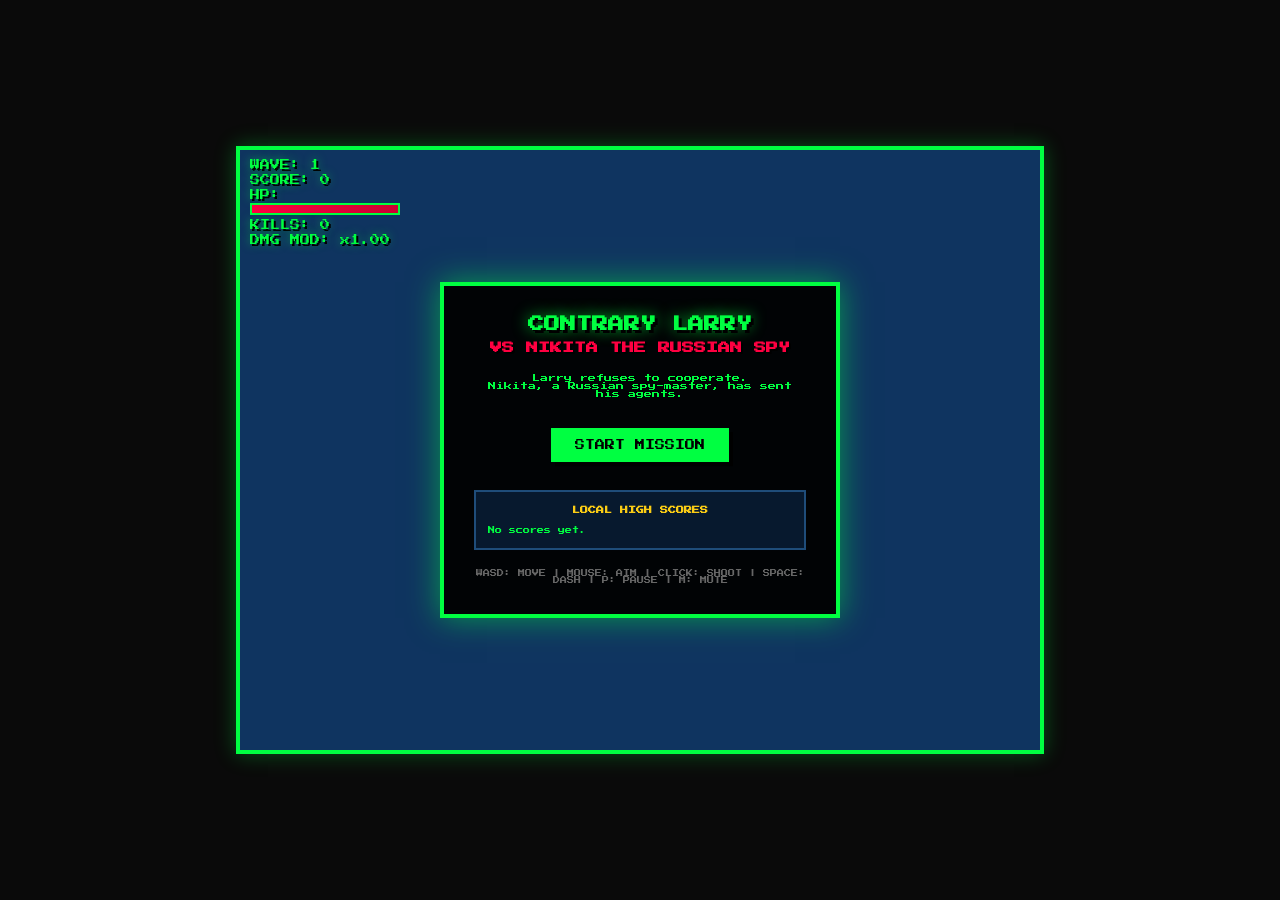
<file: index.html>
<html lang="en">
<head>
    <meta charset="UTF-8">
    <meta name="viewport" content="width=device-width, initial-scale=1.0">
    <title>Contrary Larry vs Nikita the Russian Spy</title>
    <link rel="stylesheet" href="styles.css">
</head>
<body>
    <div id="gameContainer">
        <canvas id="gameCanvas" width="800" height="600"></canvas>
        
        <div id="ui">
            <div>WAVE: <span id="wave">1</span></div>
            <div>SCORE: <span id="score">0</span></div>
            <div>HP:
                <div class="bar">
                    <div class="bar-fill health-fill" id="healthBar" style="width: 100%"></div>
                </div>
            </div>
            <div>KILLS: <span id="kills">0</span></div>
            <div>DMG MOD: <span id="dmgMod">x1.00</span></div>
            <div id="weaponDisplay" style="color:#facc15; margin-top:4px; display:none;">GUN: <span id="weaponName">PISTOL</span></div>
            <div id="modeDisplay" style="color:#a78bfa; text-shadow:0 0 8px #7c3aed; margin-top:4px;"></div>
        </div>
        
        <div id="menu">
            <h1>CONTRARY LARRY</h1>
            <h2>VS NIKITA THE RUSSIAN SPY</h2>
            <p style="font-size: 8px; margin: 20px 0;">Larry refuses to cooperate.<br>Nikita, a Russian spy-master, has sent his agents.</p>
            <button class="menu-btn" onclick="startGame()">START MISSION</button>
            <div id="leaderboardPanel"></div>
            <div id="metaStatus" style="font-size: 7px; margin-top: 10px; color: #facc15;"></div>
            <div style="font-size: 7px; margin-top: 20px; color: #666;">
                WASD: MOVE | MOUSE: AIM | CLICK: SHOOT | SPACE: DASH | P: PAUSE | M: MUTE
            </div>
        </div>
        
        <button id="pauseBtn" class="hidden" onclick="togglePause()">PAUSE</button>
        
        <div id="pauseMenu" class="hidden">
            <h1 style="font-size: 18px; margin-bottom: 30px;">PAUSED</h1>
            <button class="menu-btn" onclick="togglePause()">RESUME</button>
            <button class="menu-btn" onclick="toggleMute()">SOUND ON/OFF</button>
            <button class="menu-btn" onclick="restartRun()">RESTART</button>
        </div>
        
        <div id="weaponMenu" class="hidden">
            <h1 style="font-size: 14px; margin-bottom: 8px;">WAVE 10 — CHOOSE YOUR WEAPON</h1>
            <p style="font-size: 7px; margin-bottom: 16px; color:#9ca3af;">Your weapon determines your base fire-style. All your upgrades still apply!</p>
            <div class="upgrade-grid" id="weaponOptions" style="grid-template-columns: repeat(3,1fr); gap:12px;"></div>
        </div>

        <div id="evolutionMenu" class="hidden">
            <h1 id="evolutionTitle" style="font-size: 14px; margin-bottom: 8px;">WAVE 20 — EVOLVE YOUR WEAPON</h1>
            <p style="font-size: 7px; margin-bottom: 16px; color:#9ca3af;">Your weapon has seen enough war to become something more.</p>
            <div class="upgrade-grid" id="evolutionOptions" style="grid-template-columns: repeat(2,1fr); gap:12px;"></div>
        </div>

        <div id="upgradeMenu" class="hidden">
            <h1 style="font-size: 14px; margin-bottom: 12px;">WAVE SURVIVED!</h1>
            <p style="font-size: 8px; margin-bottom: 8px;">Choose your upgrade wisely...</p>
            <div id="treeStatus"></div>
            <div id="specHint"></div>
            <div id="upgradeTreePanel"></div>
            <div class="upgrade-grid" id="upgradeOptions"></div>
        </div>
        
        <div id="gameOver" class="hidden">
            <h1>MISSION FAILED</h1>
            <p style="font-size: 10px; margin: 20px 0;">Wave: <span id="finalWave">1</span></p>
            <p style="font-size: 10px; margin: 20px 0;">Score: <span id="finalScore">0</span></p>
            <p id="runStats" style="font-size: 7px; margin: 0 0 16px 0; color: #9ca3af; line-height: 1.6;"></p>
            <div id="highScoreEntry">
                <p style="font-size: 8px; line-height: 1.5;">Enter your name for the local high score board:</p>
                <input id="scoreNameInput" maxlength="12" value="LARRY">
                <br>
                <button class="menu-btn" onclick="submitHighScore()">SAVE SCORE</button>
            </div>
            <div id="leaderboardGameOver"></div>
            <button class="menu-btn" onclick="restartRun()">RETRY</button>
        </div>
    </div>
    <script src="js/data.js"></script>
    <script src="js/audio.js"></script>
    <script src="js/engine.js"></script>
    <script src="js/systems.js"></script>
    <script src="js/render.js"></script>
    <script src="js/ui.js"></script>
</body>
</html>
</file>
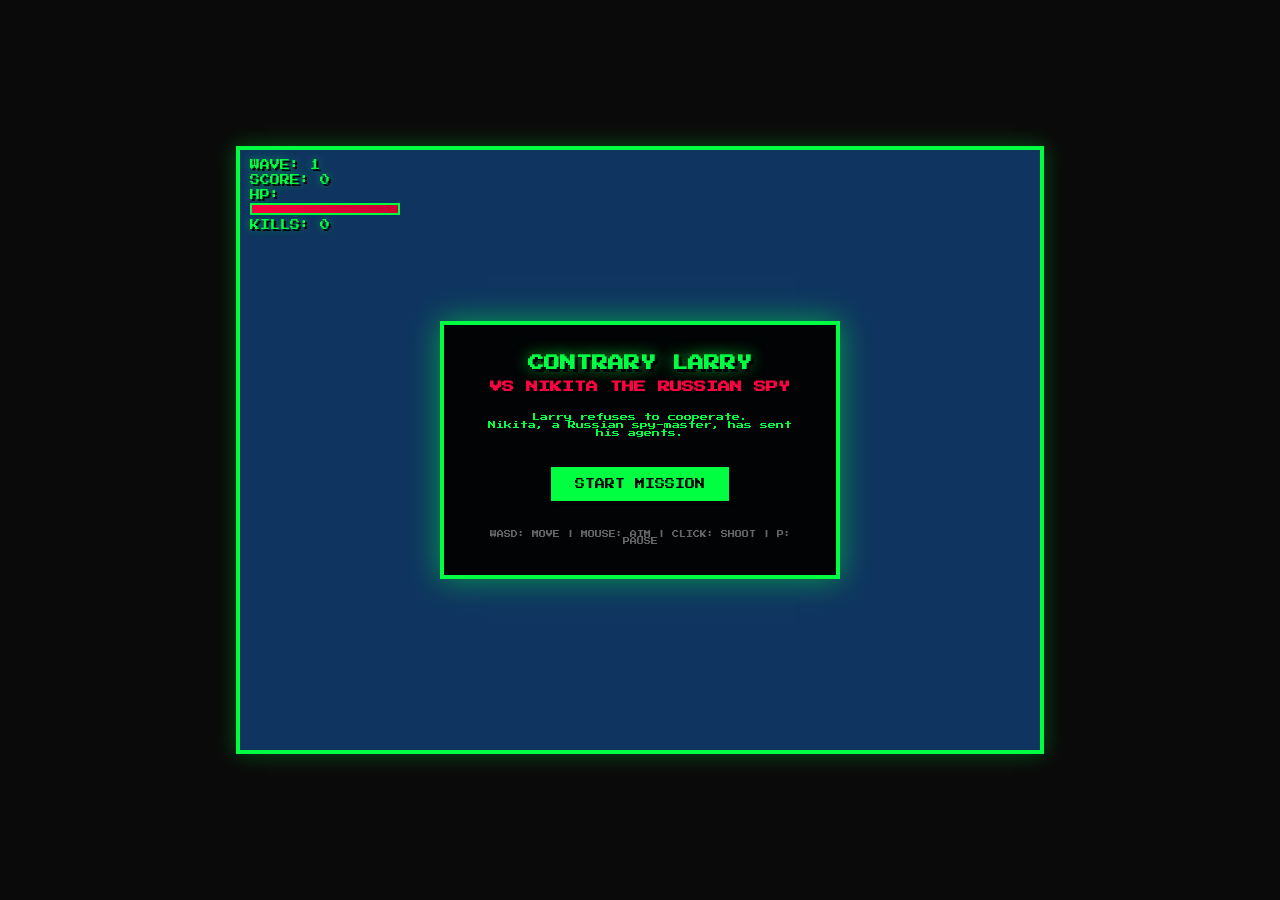
<file: LvSv4.1.html>
<!DOCTYPE html>
<html lang="en">
<head>
    <meta charset="UTF-8">
    <meta name="viewport" content="width=device-width, initial-scale=1.0">
    <title>Contrary Larry vs Nikita the Russian Spy</title>
    <style>
        @import url('https://fonts.googleapis.com/css2?family=Press+Start+2P&display=swap');
        
        * {
            margin: 0;
            padding: 0;
            box-sizing: border-box;
        }
        
        body {
            background: #0a0a0a;
            font-family: 'Press Start 2P', cursive;
            overflow: hidden;
            display: flex;
            justify-content: center;
            align-items: center;
            min-height: 100vh;
            image-rendering: pixelated;
            image-rendering: crisp-edges;
        }
        
        #gameContainer {
            position: relative;
            background: linear-gradient(45deg, #1a1a2e 0%, #16213e 100%);
            border: 4px solid #00ff41;
            box-shadow: 0 0 20px rgba(0, 255, 65, 0.3),
                        inset 0 0 40px rgba(0, 0, 0, 0.5);
        }
        
        canvas {
            display: block;
            background: #0f3460;
        }
        
        #ui {
            position: absolute;
            top: 10px;
            left: 10px;
            color: #00ff41;
            font-size: 10px;
            text-shadow: 2px 2px 0 #000, 0 0 10px rgba(0, 255, 65, 0.5);
            pointer-events: none;
            z-index: 10;
        }
        
        #ui div {
            margin-bottom: 5px;
        }
        
        .bar {
            width: 150px;
            height: 12px;
            background: #000;
            border: 2px solid #00ff41;
            margin-top: 3px;
            position: relative;
        }
        
        .bar-fill {
            height: 100%;
            background: linear-gradient(90deg, #00ff41 0%, #00cc33 100%);
            transition: width 0.2s;
        }
        
        .health-fill {
            background: linear-gradient(90deg, #ff0041 0%, #cc0033 100%);
        }
        
        #menu {
            position: absolute;
            top: 50%;
            left: 50%;
            transform: translate(-50%, -50%);
            background: rgba(0, 0, 0, 0.95);
            border: 4px solid #00ff41;
            padding: 30px;
            text-align: center;
            color: #00ff41;
            z-index: 100;
            box-shadow: 0 0 30px rgba(0, 255, 65, 0.5);
        }
        
        #menu h1 {
            font-size: 16px;
            margin-bottom: 10px;
            text-shadow: 3px 3px 0 #000, 0 0 15px rgba(0, 255, 65, 0.8);
        }
        
        #menu h2 {
            font-size: 12px;
            margin-bottom: 20px;
            color: #ff0041;
            text-shadow: 2px 2px 0 #000;
        }
        
        #pauseBtn {
            position: absolute;
            top: 10px;
            right: 10px;
            background: #00ff41;
            color: #000;
            border: 2px solid #000;
            padding: 8px 16px;
            font-family: 'Press Start 2P', cursive;
            font-size: 8px;
            cursor: pointer;
            z-index: 50;
            box-shadow: 3px 3px 0 #000;
        }
        
        #pauseBtn:hover {
            background: #00cc33;
        }
        
        #pauseMenu {
            position: absolute;
            top: 50%;
            left: 50%;
            transform: translate(-50%, -50%);
            background: rgba(0, 0, 0, 0.98);
            border: 4px solid #00ff41;
            padding: 40px;
            text-align: center;
            color: #00ff41;
            z-index: 150;
            box-shadow: 0 0 30px rgba(0, 255, 65, 0.5);
        }
        
        .menu-btn {
            background: #00ff41;
            color: #000;
            border: none;
            padding: 12px 24px;
            font-family: 'Press Start 2P', cursive;
            font-size: 10px;
            cursor: pointer;
            margin: 10px;
            transition: all 0.2s;
            box-shadow: 4px 4px 0 #000;
        }
        
        .menu-btn:hover {
            background: #00cc33;
            transform: translate(-2px, -2px);
            box-shadow: 6px 6px 0 #000;
        }
        
        .menu-btn:active {
            transform: translate(2px, 2px);
            box-shadow: 2px 2px 0 #000;
        }
        
        #upgradeMenu {
            position: absolute;
            top: 50%;
            left: 50%;
            transform: translate(-50%, -50%);
            width: 760px;
            max-height: 92vh;
            overflow-y: auto;
            background: rgba(0, 0, 0, 0.96);
            border: 4px solid #00ff41;
            padding: 20px;
            text-align: center;
            color: #00ff41;
            z-index: 100;
            box-shadow: 0 0 30px rgba(0, 255, 65, 0.5);
        }

        .upgrade-card.locked {
            opacity: 0.38;
            border-color: #555;
            cursor: not-allowed;
            filter: grayscale(1);
        }

        .upgrade-card.locked:hover {
            transform: none;
            box-shadow: none;
            background: #16213e;
        }

        .tree-tag {
            display: inline-block;
            margin-bottom: 8px;
            padding: 4px 6px;
            border: 1px solid #00ff41;
            color: #00ff41;
            font-size: 6px;
        }

        .lock-text {
            margin-top: 8px;
            color: #ff6b00;
            font-size: 6px;
            line-height: 1.4;
        }

        .lock-warning {
            margin-top: 6px;
            padding: 4px 6px;
            border: 1px dashed #ff6b00;
            color: #ff6b00;
            font-size: 6px;
            line-height: 1.4;
        }

        .lock-warning.danger {
            border-color: #ff0041;
            color: #ff0041;
            border-style: solid;
        }

        .lock-progress {
            margin-top: 6px;
            font-size: 6px;
            color: #9ca3af;
            line-height: 1.4;
        }

        #treeStatus {
            display: flex;
            flex-wrap: wrap;
            justify-content: center;
            gap: 6px;
            margin: 14px 0 6px 0;
            padding: 10px;
            border: 2px solid #1f4d7a;
            background: rgba(15, 52, 96, 0.4);
        }

        .tree-pill {
            font-size: 6px;
            padding: 4px 6px;
            border: 1px solid #00ff41;
            color: #00ff41;
            background: rgba(0,0,0,0.4);
            line-height: 1.4;
        }

        .tree-pill.chosen {
            border-color: #facc15;
            color: #facc15;
            box-shadow: 0 0 8px rgba(250, 204, 21, 0.5);
        }

        .tree-pill.locked {
            border-color: #555;
            color: #666;
            text-decoration: line-through;
        }

        .tree-pill.warn {
            border-color: #ff6b00;
            color: #ff6b00;
        }

        .tree-pill .pill-count {
            color: #fff;
        }

        #specHint {
            font-size: 7px;
            margin: 8px auto 4px auto;
            color: #9ca3af;
            line-height: 1.5;
            max-width: 600px;
        }
            color: #ff6b00;
            font-size: 6px;
            line-height: 1.4;
        }

        .upgrade-grid {
            display: grid;
            grid-template-columns: repeat(2, 1fr);
            gap: 15px;
            margin-top: 20px;
        }
        
        .upgrade-card {
            background: #16213e;
            border: 3px solid #00ff41;
            padding: 15px;
            cursor: pointer;
            transition: all 0.2s;
            text-align: left;
        }
        
        .upgrade-card:hover {
            border-color: #00cc33;
            background: #1a2642;
            transform: scale(1.05);
            box-shadow: 0 0 20px rgba(0, 255, 65, 0.4);
        }
        
        .upgrade-card h3 {
            font-size: 9px;
            margin-bottom: 8px;
            color: #ff0041;
        }
        
        .upgrade-card p {
            font-size: 7px;
            line-height: 1.4;
        }
        
        .hidden {
            display: none !important;
        }
        
        #gameOver {
            position: absolute;
            top: 50%;
            left: 50%;
            transform: translate(-50%, -50%);
            background: rgba(0, 0, 0, 0.95);
            border: 4px solid #ff0041;
            padding: 40px;
            text-align: center;
            color: #ff0041;
            z-index: 100;
            box-shadow: 0 0 30px rgba(255, 0, 65, 0.5);
        }
        
        #gameOver h1 {
            font-size: 20px;
            margin-bottom: 20px;
            text-shadow: 3px 3px 0 #000, 0 0 15px rgba(255, 0, 65, 0.8);
        }
    </style>
</head>
<body>
    <div id="gameContainer">
        <canvas id="gameCanvas" width="800" height="600"></canvas>
        
        <div id="ui">
            <div>WAVE: <span id="wave">1</span></div>
            <div>SCORE: <span id="score">0</span></div>
            <div>HP:
                <div class="bar">
                    <div class="bar-fill health-fill" id="healthBar" style="width: 100%"></div>
                </div>
            </div>
            <div>KILLS: <span id="kills">0</span></div>
        </div>
        
        <div id="menu">
            <h1>CONTRARY LARRY</h1>
            <h2>VS NIKITA THE RUSSIAN SPY</h2>
            <p style="font-size: 8px; margin: 20px 0;">Larry refuses to cooperate.<br>Nikita, a Russian spy-master, has sent his agents.</p>
            <button class="menu-btn" onclick="startGame()">START MISSION</button>
            <div style="font-size: 7px; margin-top: 20px; color: #666;">
                WASD: MOVE | MOUSE: AIM | CLICK: SHOOT | P: PAUSE
            </div>
        </div>
        
        <button id="pauseBtn" class="hidden" onclick="togglePause()">PAUSE</button>
        
        <div id="pauseMenu" class="hidden">
            <h1 style="font-size: 18px; margin-bottom: 30px;">PAUSED</h1>
            <button class="menu-btn" onclick="togglePause()">RESUME</button>
            <button class="menu-btn" onclick="location.reload()">RESTART</button>
        </div>
        
        <div id="upgradeMenu" class="hidden">
            <h1 style="font-size: 14px; margin-bottom: 12px;">WAVE SURVIVED!</h1>
            <p style="font-size: 8px; margin-bottom: 8px;">Choose your upgrade wisely...</p>
            <div id="treeStatus"></div>
            <div id="specHint"></div>
            <div class="upgrade-grid" id="upgradeOptions"></div>
        </div>
        
        <div id="gameOver" class="hidden">
            <h1>MISSION FAILED</h1>
            <p style="font-size: 10px; margin: 20px 0;">Wave: <span id="finalWave">1</span></p>
            <p style="font-size: 10px; margin: 20px 0;">Score: <span id="finalScore">0</span></p>
            <button class="menu-btn" onclick="location.reload()">RETRY</button>
        </div>
    </div>
    
    <script>
        const canvas = document.getElementById('gameCanvas');
        const ctx = canvas.getContext('2d');
        ctx.imageSmoothingEnabled = false;
        
        const MAX_BULLET_SIZE = 8;
        const MAX_BULLET_HITBOX = 12;
        const MIN_FIRE_RATE = 50;
        const BASE_CANVAS_WIDTH = 800;
        const BASE_CANVAS_HEIGHT = 600;
        const MAX_CANVAS_WIDTH = 1160;
        const MAX_CANVAS_HEIGHT = 860;
        
        let gameState = 'menu';
        let previousGameState = 'menu';
        let isPaused = false;
        let wave = 1;
        let score = 0;
        let kills = 0;
        let waveSpawned = 0;
        let waveTarget = 0;
        let activeSpawnInterval = null;
        let barrageTimer = 0;
        
        const player = {
            x: canvas.width / 2,
            y: canvas.height / 2,
            radius: 10,
            speed: 2.8,
            health: 100,
            maxHealth: 100,
            fireRate: 300,
            lastShot: 0,
            damage: 15,
            bulletSpeed: 6,
            bulletSize: 4,
            piercing: false,
            spread: 1,
            multishot: 1,
            lifeSteal: 0,
            explosiveRounds: false,
            recoil: 0,
            armor: 0,
            skillLevels: {},
            lockedTrees: [],
            chosenTree: null,
            iframes: 0,
            lastHitTime: 0,
            critChance: 0,
            invulnDuration: 30,
            dashCooldown: 0,
            hasDash: false,
            hasRegen: false,
            hasKnockbackAura: false,
            autoDodge: false,
            hasBarrage: false,
            barrageDamage: 0,
            chainExplosions: false,
            // REANIMATION (necromancy) tree state
            hasReanimation: false,
            minionsPerPickup: 1,
            minionDamageMult: 1,
            minionHealthMult: 1,
            minionLifespan: 600, // frames
            minionShoots: false,
            minionExplodes: false,
            minionSpawnsOnKill: 0, // chance %
            minionAura: false,
            // SABOTAGE tree state
            slowOnHit: 0, // 0..1 strength
            slowDuration: 0, // frames
            poisonDamage: 0, // dps multiplier
            poisonDuration: 0, // frames
            weakenStrength: 0, // 0..1, increases damage taken by enemy
            stunChance: 0, // 0..1
            confuseEnemies: false,
            saboteurMark: false // marked enemies take more damage
        };
        
        let bullets = [];
        let enemyBullets = [];
        let enemies = [];
        let particles = [];
        let powerups = [];
        let minions = [];
        
        const keys = {};
        let mouse = { x: canvas.width/2, y: canvas.height/2, down: false };
        
        const treeNames = ['STUBBORNNESS', 'DEFIANCE', 'CHAOS', 'CONTRARIAN', 'REANIMATION', 'SABOTAGE'];
        const SPECIALIZATION_THRESHOLD = 4;
        
        const upgrades = [
            // STUBBORNNESS tree - tank and survival
            { id: 'stub1', tree: 'STUBBORNNESS', name: 'Thick Skin', desc: 'Larry ignores 15% damage.', max: 3, apply: () => { player.armor += 0.15; } },
            { id: 'stub2', tree: 'STUBBORNNESS', name: 'Fortified', desc: '+25 max HP.', max: 3, apply: () => { player.maxHealth += 25; player.health += 25; } },
            { id: 'stub3', tree: 'STUBBORNNESS', name: 'Unmovable', desc: 'Push enemies back on hit.', max: 3, requires: 'stub1', apply: () => { player.recoil += 1.2; } },
            { id: 'stub4', tree: 'STUBBORNNESS', name: 'Contrary Shield', desc: 'Heal 3 HP per kill.', max: 2, requires: 'stub2', apply: () => { player.lifeSteal += 3; } },
            { id: 'stub5', tree: 'STUBBORNNESS', name: 'Iron Will', desc: '+30 HP, +20% armor, slow regen.', max: 1, requires: 'stub3', apply: () => { player.maxHealth += 30; player.health += 30; player.armor += 0.20; player.hasRegen = true; }},
            { id: 'stub6', tree: 'STUBBORNNESS', name: 'Bunker Training', desc: 'Enemy bullets hurt 35% less.', max: 1, requires: 'stub5', apply: () => { player.bulletArmor = 0.35; }},
            { id: 'stub7', tree: 'STUBBORNNESS', name: 'PENULTIMATE: Last Stand', desc: 'Below 35% HP, gain armor and damage.', max: 1, requires: 'stub6', apply: () => { player.lastStand = true; }},
            { id: 'stub8', tree: 'STUBBORNNESS', name: 'IMMOVABLE OBJECT', desc: 'Knockback aura, longer invulnerability.', max: 1, requires: 'stub7', apply: () => { player.recoil += 3; player.hasKnockbackAura = true; player.invulnDuration = 150; }},
            
            // DEFIANCE tree - focused damage
            { id: 'def1', tree: 'DEFIANCE', name: 'Defiant Rounds', desc: '+40% bullet damage.', max: 3, apply: () => { player.damage *= 1.4; } },
            { id: 'def2', tree: 'DEFIANCE', name: 'Rapid Defiance', desc: '-25% fire-rate delay.', max: 3, apply: () => { player.fireRate *= 0.75; } },
            { id: 'def3', tree: 'DEFIANCE', name: 'Armor Piercing', desc: 'Bullets pierce enemies.', max: 1, requires: 'def1', apply: () => { player.piercing = true; } },
            { id: 'def4', tree: 'DEFIANCE', name: 'Explosive Dissent', desc: 'Bullets explode on hit.', max: 1, requires: 'def1', apply: () => { player.explosiveRounds = true; } },
            { id: 'def5', tree: 'DEFIANCE', name: 'Critical Strike', desc: '25% crit chance, 2x damage.', max: 1, requires: 'def3', apply: () => { player.critChance = 0.25; } },
            { id: 'def6', tree: 'DEFIANCE', name: 'Dead Drop Ammo', desc: 'Crits reload your next shot faster.', max: 1, requires: 'def5', apply: () => { player.critReload = true; }},
            { id: 'def7', tree: 'DEFIANCE', name: 'PENULTIMATE: No Witnesses', desc: 'Kills briefly boost damage.', max: 1, requires: 'def6', apply: () => { player.killDamageBoost = true; player.killBoostTimer = 0; }},
            { id: 'def8', tree: 'DEFIANCE', name: 'OVERWHELMING FORCE', desc: 'Triple damage, near-instant reload.', max: 1, requires: 'def7', apply: () => { player.damage *= 3; player.fireRate = Math.max(player.fireRate * 0.4, MIN_FIRE_RATE); player.bulletSpeed *= 1.5; }},
            
            // CHAOS tree - spread and area damage
            { id: 'chaos1', tree: 'CHAOS', name: 'Chaotic Burst', desc: 'Fire 1 extra bullet.', max: 3, apply: () => { player.multishot += 1; } },
            { id: 'chaos2', tree: 'CHAOS', name: 'Scatter Shot', desc: 'Add 1 spread angle.', max: 2, apply: () => { player.spread += 1; } },
            { id: 'chaos3', tree: 'CHAOS', name: 'Unpredictable', desc: '+30% bullet speed.', max: 2, requires: 'chaos1', apply: () => { player.bulletSpeed *= 1.3; } },
            { id: 'chaos4', tree: 'CHAOS', name: 'Mayhem', desc: 'Bigger bullets, capped to prevent exploits.', max: 2, requires: 'chaos2', apply: () => { player.bulletSize *= 1.4; } },
            { id: 'chaos5', tree: 'CHAOS', name: 'Chain Reaction', desc: 'Explosions chain to nearby foes.', max: 1, requires: 'chaos4', apply: () => { player.explosiveRounds = true; player.chainExplosions = true; }},
            { id: 'chaos6', tree: 'CHAOS', name: 'Wild Ricochet', desc: 'Some bullets bounce once off walls.', max: 1, requires: 'chaos5', apply: () => { player.ricochet = true; }},
            { id: 'chaos7', tree: 'CHAOS', name: 'PENULTIMATE: Spiral Pattern', desc: 'Barrage fires more often.', max: 1, requires: 'chaos6', apply: () => { player.barrageRateBonus = 35; }},
            { id: 'chaos8', tree: 'CHAOS', name: 'BULLET HELL', desc: '360-degree rotating barrage.', max: 1, requires: 'chaos7', apply: () => { player.hasBarrage = true; player.barrageDamage = player.damage * 0.6; }},
            
            // CONTRARIAN tree - mobility and dodge
            { id: 'contra1', tree: 'CONTRARIAN', name: 'Contrary Steps', desc: '+25% move speed.', max: 3, apply: () => { player.speed *= 1.25; } },
            { id: 'contra2', tree: 'CONTRARIAN', name: 'Evasive', desc: '+0.25s invulnerability after hit.', max: 2, apply: () => { player.iframeBonus = (player.iframeBonus || 0) + 15; } },
            { id: 'contra3', tree: 'CONTRARIAN', name: 'Fast Reflexes', desc: '+20% damage and speed.', max: 2, requires: 'contra1', apply: () => { player.damage *= 1.2; player.speed *= 1.2; } },
            { id: 'contra4', tree: 'CONTRARIAN', name: 'Parkour', desc: '+15 HP, +15% speed.', max: 2, requires: 'contra1', apply: () => { player.maxHealth += 15; player.health += 15; player.speed *= 1.15; } },
            { id: 'contra5', tree: 'CONTRARIAN', name: 'Shadow Step', desc: 'Dash with Space.', max: 1, requires: 'contra3', apply: () => { player.hasDash = true; player.dashCooldown = 0; }},
            { id: 'contra6', tree: 'CONTRARIAN', name: 'Smoke Bomb', desc: 'Dash damages nearby enemies.', max: 1, requires: 'contra5', apply: () => { player.dashBlast = true; }},
            { id: 'contra7', tree: 'CONTRARIAN', name: 'PENULTIMATE: Spybreaker', desc: 'Auto-dodge every few seconds.', max: 1, requires: 'contra6', apply: () => { player.autoDodge = true; player.autoDodgeCooldown = 0; }},
            { id: 'contra8', tree: 'CONTRARIAN', name: 'PERFECT DODGE', desc: 'Longer invulnerability and faster dash.', max: 1, requires: 'contra7', apply: () => { player.invulnDuration = 90; player.dashMaxCooldown = 45; }},
            
            // REANIMATION tree - necromancy: powerup pickups raise allied agents
            { id: 'rean1', tree: 'REANIMATION', name: 'Field Reanimation', desc: 'Picking up a drop raises a thrall to fight for you.', max: 1, apply: () => { player.hasReanimation = true; } },
            { id: 'rean2', tree: 'REANIMATION', name: 'Mass Grave', desc: '+1 thrall raised per drop picked up.', max: 2, requires: 'rean1', apply: () => { player.minionsPerPickup += 1; } },
            { id: 'rean3', tree: 'REANIMATION', name: 'Embalmed Bones', desc: 'Thralls have +60% health and live longer.', max: 2, requires: 'rean1', apply: () => { player.minionHealthMult *= 1.6; player.minionLifespan += 300; } },
            { id: 'rean4', tree: 'REANIMATION', name: 'Bitter Spite', desc: 'Thralls deal +50% damage.', max: 2, requires: 'rean1', apply: () => { player.minionDamageMult *= 1.5; } },
            { id: 'rean5', tree: 'REANIMATION', name: 'Spectral Volley', desc: 'Thralls fire ghostly shots at enemies.', max: 1, requires: 'rean4', apply: () => { player.minionShoots = true; } },
            { id: 'rean6', tree: 'REANIMATION', name: 'Restless Dead', desc: '15% chance enemies you kill rise as thralls.', max: 2, requires: 'rean3', apply: () => { player.minionSpawnsOnKill += 0.15; } },
            { id: 'rean7', tree: 'REANIMATION', name: 'PENULTIMATE: Death Pact', desc: 'Thralls explode in spite when they fall.', max: 1, requires: 'rean5', apply: () => { player.minionExplodes = true; } },
            { id: 'rean8', tree: 'REANIMATION', name: 'GRAVE COMMANDER', desc: 'Thralls slow nearby enemies. Massive thrall stat boost.', max: 1, requires: 'rean7', apply: () => { player.minionAura = true; player.minionDamageMult *= 1.6; player.minionHealthMult *= 1.5; player.minionLifespan += 600; } },

            // SABOTAGE tree - status effects, slows, poison, weakening
            { id: 'sab1', tree: 'SABOTAGE', name: 'Slick Rounds', desc: 'Bullets slow enemies on hit.', max: 3, apply: () => { player.slowOnHit = Math.min(0.55, player.slowOnHit + 0.18); player.slowDuration = Math.max(player.slowDuration, 90); } },
            { id: 'sab2', tree: 'SABOTAGE', name: 'Tainted Ammo', desc: 'Bullets poison enemies for damage over time.', max: 3, apply: () => { player.poisonDamage += 0.5; player.poisonDuration = Math.max(player.poisonDuration, 120); } },
            { id: 'sab3', tree: 'SABOTAGE', name: 'Soft Targets', desc: 'Hit enemies take +20% damage from all sources.', max: 2, requires: 'sab1', apply: () => { player.weakenStrength = Math.min(0.5, player.weakenStrength + 0.20); } },
            { id: 'sab4', tree: 'SABOTAGE', name: 'Concussion', desc: '15% chance to stun enemies briefly on hit.', max: 2, requires: 'sab1', apply: () => { player.stunChance = Math.min(0.45, player.stunChance + 0.15); } },
            { id: 'sab5', tree: 'SABOTAGE', name: 'Acidic Trail', desc: 'Poison spreads to nearby enemies.', max: 1, requires: 'sab2', apply: () => { player.poisonSpreads = true; } },
            { id: 'sab6', tree: 'SABOTAGE', name: 'False Orders', desc: 'Some hit enemies briefly attack each other.', max: 1, requires: 'sab3', apply: () => { player.confuseEnemies = true; } },
            { id: 'sab7', tree: 'SABOTAGE', name: 'PENULTIMATE: Marked for Death', desc: 'Hits mark enemies. Marked enemies take +60% damage.', max: 1, requires: 'sab5', apply: () => { player.saboteurMark = true; } },
            { id: 'sab8', tree: 'SABOTAGE', name: 'TOTAL SABOTAGE', desc: 'Doubled slow strength, poison ticks twice as fast.', max: 1, requires: 'sab7', apply: () => { player.slowOnHit = Math.min(0.75, player.slowOnHit * 2); player.poisonDamage *= 2; player.slowDuration += 60; } },

            // UNIVERSAL upgrades are limited, so the endgame reward choice can appear.
            { id: 'heal1', tree: 'UNIVERSAL', name: 'First Aid', desc: 'Restore 40 HP now.', max: 3, apply: () => { player.health = Math.min(player.health + 40, player.maxHealth); } },
            { id: 'uni1', tree: 'UNIVERSAL', name: 'Field Upgrade', desc: '+15 HP, +10% damage.', max: 3, apply: () => { player.maxHealth += 15; player.health += 15; player.damage *= 1.1; } },
            { id: 'uni2', tree: 'UNIVERSAL', name: 'Spy Map', desc: '+10% speed, +10% bullet speed.', max: 2, apply: () => { player.speed *= 1.1; player.bulletSpeed *= 1.1; } }
        ];
        
        function levelOf(id) { return player.skillLevels[id] || 0; }
        function getChosenTree() { return player.chosenTree || 'NONE'; }

        function picksInTree(tree) {
            return upgrades.filter(u => u.tree === tree).reduce((sum, u) => sum + levelOf(u.id), 0);
        }
        
        function lockOpposingTrees(tree) {
            if (tree === 'UNIVERSAL') return;
            const levelsInTree = picksInTree(tree);
            if (levelsInTree >= SPECIALIZATION_THRESHOLD && !player.chosenTree) {
                player.chosenTree = tree;
                player.lockedTrees = treeNames.filter(t => t !== tree);
            }
        }
        
        function isUpgradeAvailable(u) {
            if (player.lockedTrees.includes(u.tree)) return false;
            if (levelOf(u.id) >= u.max) return false;
            if (u.requires && levelOf(u.requires) <= 0) return false;
            return true;
        }
        
        canvas.addEventListener('mousemove', (e) => {
            const rect = canvas.getBoundingClientRect();
            mouse.x = e.clientX - rect.left;
            mouse.y = e.clientY - rect.top;
        });
        canvas.addEventListener('mousedown', () => { mouse.down = true; });
        canvas.addEventListener('mouseup', () => { mouse.down = false; });
        document.addEventListener('keydown', (e) => {
            keys[e.key.toLowerCase()] = true;
            if (e.key.toLowerCase() === 'p' || e.key === 'Escape') togglePause();
            if (e.key === ' ' && gameState === 'playing') dash();
        });
        document.addEventListener('keyup', (e) => { keys[e.key.toLowerCase()] = false; });
        
        function startGame() {
            document.getElementById('menu').classList.add('hidden');
            document.getElementById('pauseBtn').classList.remove('hidden');
            gameState = 'playing';
            spawnWave();
            gameLoop();
        }
        
        function togglePause() {
            if (gameState === 'menu' || gameState === 'gameover' || gameState === 'upgrade') return;
            const menu = document.getElementById('pauseMenu');
            if (!isPaused) {
                previousGameState = gameState;
                gameState = 'paused';
                isPaused = true;
                menu.classList.remove('hidden');
                document.getElementById('pauseBtn').textContent = 'RESUME';
            } else {
                gameState = previousGameState === 'paused' ? 'playing' : previousGameState;
                isPaused = false;
                menu.classList.add('hidden');
                document.getElementById('pauseBtn').textContent = 'PAUSE';
            }
        }
        
        function setMapSizeForWave() {
            const growthSteps = Math.min(3, Math.floor((wave - 1) / 4));
            const newW = Math.min(MAX_CANVAS_WIDTH, BASE_CANVAS_WIDTH + growthSteps * 120);
            const newH = Math.min(MAX_CANVAS_HEIGHT, BASE_CANVAS_HEIGHT + growthSteps * 90);
            if (canvas.width !== newW || canvas.height !== newH) {
                const oldW = canvas.width;
                const oldH = canvas.height;
                canvas.width = newW;
                canvas.height = newH;
                ctx.imageSmoothingEnabled = false;
                player.x += (newW - oldW) / 2;
                player.y += (newH - oldH) / 2;
                mouse.x += (newW - oldW) / 2;
                mouse.y += (newH - oldH) / 2;
            }
        }
        
        function spawnWave() {
            setMapSizeForWave();
            waveSpawned = 0;
            waveTarget = 8 + wave * 4 + Math.floor(wave / 3) * 2;
            const spawnDelay = Math.max(150, 500 - wave * 18);
            if (activeSpawnInterval) clearInterval(activeSpawnInterval);
            activeSpawnInterval = setInterval(() => {
                if (gameState !== 'playing') return;
                if (waveSpawned >= waveTarget) {
                    clearInterval(activeSpawnInterval);
                    activeSpawnInterval = null;
                    return;
                }
                spawnEnemy();
                waveSpawned++;
            }, spawnDelay);
        }
        
        function chooseEnemyType() {
            const pool = [
                { kind: 'scout', radius: 7, speed: 2.2 + wave * 0.08, health: 25 + wave * 4, contact: 0.8, color: '#00ff41', points: 10 },
                { kind: 'agent', radius: 9, speed: 1.5 + wave * 0.06, health: 45 + wave * 8, contact: 1.2, color: '#ff0041', points: 15 }
            ];
            if (wave >= 2) pool.push({ kind: 'bruiser', radius: 12, speed: 1.0 + wave * 0.04, health: 80 + wave * 12, contact: 2.0, armor: 0.15, color: '#ff6b00', points: 25 });
            if (wave >= 3) pool.push({ kind: 'shield', radius: 10, speed: 1.2 + wave * 0.05, health: 60 + wave * 10, contact: 1.0, armor: 0.25, color: '#c77dff', points: 20 });
            if (wave >= 5) pool.push({ kind: 'marksman', radius: 8, speed: 1.0 + wave * 0.03, health: 55 + wave * 9, contact: 0.7, shootRate: 110, shootTimer: 60, color: '#facc15', points: 35 });
            if (wave >= 7) pool.push({ kind: 'saboteur', radius: 8, speed: 2.6 + wave * 0.05, health: 45 + wave * 7, contact: 2.5, sprintTimer: 0, color: '#fb7185', points: 40 });
            if (wave >= 9) pool.push({ kind: 'handler', radius: 11, speed: 1.1 + wave * 0.03, health: 120 + wave * 14, contact: 1.3, aura: true, color: '#38bdf8', points: 60 });
            if (wave >= 12 && Math.random() < 0.18) pool.push({ kind: 'nikitaGuard', radius: 14, speed: 1.3 + wave * 0.03, health: 220 + wave * 20, contact: 2.8, armor: 0.20, shootRate: 80, shootTimer: 40, color: '#ef4444', points: 120 });
            return pool[Math.floor(Math.random() * pool.length)];
        }
        
        function spawnEnemy() {
            const side = Math.floor(Math.random() * 4);
            let x, y;
            if (side === 0) { x = Math.random() * canvas.width; y = -25; }
            else if (side === 1) { x = canvas.width + 25; y = Math.random() * canvas.height; }
            else if (side === 2) { x = Math.random() * canvas.width; y = canvas.height + 25; }
            else { x = -25; y = Math.random() * canvas.height; }
            enemies.push({ x, y, vx: 0, vy: 0, ...chooseEnemyType() });
        }
        
        function shoot() {
            const now = Date.now();
            let currentFireRate = player.fireRate;
            if (player.killBoostTimer > 0) currentFireRate *= 0.85;
            if (now - player.lastShot < currentFireRate) return;
            player.lastShot = now;
            const angle = Math.atan2(mouse.y - player.y, mouse.x - player.x);
            for (let i = 0; i < player.multishot; i++) {
                for (let s = 0; s < player.spread; s++) {
                    const spreadAngle = (s - (player.spread - 1) / 2) * 0.25;
                    const finalAngle = angle + spreadAngle + (Math.random() - 0.5) * 0.08;
                    bullets.push(makeBullet(player.x, player.y, finalAngle, player.damage));
                }
            }
        }
        
        function makeBullet(x, y, angle, damage) {
            const size = Math.min(player.bulletSize, MAX_BULLET_SIZE);
            return {
                x, y,
                vx: Math.cos(angle) * player.bulletSpeed,
                vy: Math.sin(angle) * player.bulletSpeed,
                radius: size,
                hitRadius: Math.min(size * 1.5, MAX_BULLET_HITBOX),
                damage,
                piercing: player.piercing,
                hits: 0,
                age: 0,
                bounces: player.ricochet ? 1 : 0
            };
        }
        
        function fireBarrage() {
            if (!player.hasBarrage) return;
            barrageTimer--;
            const rate = Math.max(20, 70 - (player.barrageRateBonus || 0));
            if (barrageTimer > 0) return;
            barrageTimer = rate;
            for (let i = 0; i < 12; i++) {
                const angle = (Math.PI * 2 / 12) * i + Date.now() / 500;
                bullets.push(makeBullet(player.x, player.y, angle, player.barrageDamage || player.damage * 0.5));
            }
        }
        
        function dash() {
            if (!player.hasDash || player.dashCooldown > 0) return;
            const angle = Math.atan2(mouse.y - player.y, mouse.x - player.x);
            player.x += Math.cos(angle) * 80;
            player.y += Math.sin(angle) * 80;
            player.x = Math.max(player.radius, Math.min(canvas.width - player.radius, player.x));
            player.y = Math.max(player.radius, Math.min(canvas.height - player.radius, player.y));
            player.iframes = 35;
            player.dashCooldown = player.dashMaxCooldown || 70;
            createParticles(player.x, player.y, '#9bf6ff', 25);
            if (player.dashBlast) {
                enemies.forEach(e => {
                    if (Math.hypot(e.x - player.x, e.y - player.y) < 90) e.health -= player.damage * 1.2;
                });
            }
        }
        
        function update() {
            if (gameState !== 'playing') return;
            if (player.iframes > 0) player.iframes--;
            if (player.dashCooldown > 0) player.dashCooldown--;
            if (player.autoDodgeCooldown > 0) player.autoDodgeCooldown--;
            if (player.killBoostTimer > 0) player.killBoostTimer--;
            if (player.hasRegen && waveSpawned % 6 === 0 && Math.random() < 0.02) player.health = Math.min(player.maxHealth, player.health + 0.25);
            
            let dx = 0, dy = 0;
            if (keys['w'] || keys['arrowup']) dy -= 1;
            if (keys['s'] || keys['arrowdown']) dy += 1;
            if (keys['a'] || keys['arrowleft']) dx -= 1;
            if (keys['d'] || keys['arrowright']) dx += 1;
            if (dx || dy) {
                const mag = Math.hypot(dx, dy);
                player.x += (dx / mag) * player.speed;
                player.y += (dy / mag) * player.speed;
            }
            player.x = Math.max(player.radius, Math.min(canvas.width - player.radius, player.x));
            player.y = Math.max(player.radius, Math.min(canvas.height - player.radius, player.y));
            
            if (mouse.down) shoot();
            fireBarrage();
            updateBullets();
            updateEnemies();
            updateEnemyBullets();
            updateMinions();
            updatePowerupsAndParticles();
            
            if (enemies.length === 0 && waveSpawned >= waveTarget && gameState === 'playing') {
                gameState = 'upgrade';
                showUpgradeMenu();
            }
            if (player.health <= 0) gameOver();
            updateUI();
        }
        
        function updateBullets() {
            bullets = bullets.filter(b => {
                b.x += b.vx;
                b.y += b.vy;
                b.age++;
                if (b.bounces > 0 && (b.x < 0 || b.x > canvas.width)) { b.vx *= -1; b.bounces--; }
                if (b.bounces > 0 && (b.y < 0 || b.y > canvas.height)) { b.vy *= -1; b.bounces--; }
                return b.x > -30 && b.x < canvas.width + 30 && b.y > -30 && b.y < canvas.height + 30 && b.age < 120;
            });
            bullets.forEach(b => {
                enemies.forEach(e => {
                    const dist = Math.hypot(b.x - e.x, b.y - e.y);
                    if (dist < b.hitRadius + e.radius) {
                        const armor = e.armor || 0;
                        let dmg = b.damage;
                        const crit = Math.random() < (player.critChance || 0);
                        if (crit) {
                            dmg *= 2;
                            if (player.critReload) player.lastShot -= player.fireRate * 0.35;
                        }
                        if (player.lastStand && player.health < player.maxHealth * 0.35) dmg *= 1.35;
                        if (player.killBoostTimer > 0) dmg *= 1.25;
                        // Sabotage: weakened enemies take more damage
                        if (player.weakenStrength > 0 && e._weakTimer > 0) dmg *= (1 + player.weakenStrength);
                        // Sabotage: marked enemies take +60% damage
                        if (player.saboteurMark && e._marked) dmg *= 1.6;
                        e.health -= dmg * (1 - armor);
                        // Apply Sabotage status effects (skip if bullet from minion to keep minions from stacking buffs unfairly)
                        if (!b.fromMinion) {
                            if (player.slowOnHit > 0) {
                                e._slowAmount = Math.max(e._slowAmount || 0, player.slowOnHit);
                                e._slowTimer = Math.max(e._slowTimer || 0, player.slowDuration);
                            }
                            if (player.poisonDamage > 0) {
                                e._poisonDps = Math.max(e._poisonDps || 0, player.poisonDamage);
                                e._poisonTimer = Math.max(e._poisonTimer || 0, player.poisonDuration);
                            }
                            if (player.weakenStrength > 0) e._weakTimer = 60;
                            if (player.stunChance > 0 && Math.random() < player.stunChance) e._stunTimer = 30;
                            if (player.saboteurMark) e._marked = true;
                            if (player.confuseEnemies && Math.random() < 0.10) e._confused = 90;
                        }
                        if (player.explosiveRounds) createExplosion(e.x, e.y, player.chainExplosions);
                        if (player.recoil > 0) {
                            const knockbackAngle = Math.atan2(e.y - player.y, e.x - player.x);
                            e.x += Math.cos(knockbackAngle) * player.recoil * 6;
                            e.y += Math.sin(knockbackAngle) * player.recoil * 6;
                        }
                        if (!b.piercing) b.x = -999;
                        else if (++b.hits > 3) b.x = -999;
                        createParticles(e.x, e.y, crit ? '#ffffff' : e.color, crit ? 10 : 5);
                    }
                });
            });
        }
        
        function updateEnemies() {
            enemies.forEach(e => {
                // Status effect timers
                if (e._slowTimer > 0) e._slowTimer--; else e._slowAmount = 0;
                if (e._stunTimer > 0) e._stunTimer--;
                if (e._weakTimer > 0) e._weakTimer--;
                if (e._confused > 0) e._confused--;
                if (e._minionSlow > 0) e._minionSlow--;
                if (e._poisonTimer > 0) {
                    e._poisonTimer--;
                    const poisonInterval = (player.slowOnHit > 0.6 ? 8 : 16); // Total Sabotage doubles tick rate
                    if (e._poisonTimer % poisonInterval === 0) {
                        e.health -= e._poisonDps;
                        if (player.poisonSpreads) {
                            enemies.forEach(other => {
                                if (other !== e && Math.hypot(other.x - e.x, other.y - e.y) < 60 && (other._poisonTimer || 0) <= 0) {
                                    other._poisonDps = e._poisonDps * 0.7;
                                    other._poisonTimer = 60;
                                }
                            });
                        }
                        if (Math.random() < 0.3) createParticles(e.x, e.y, '#84cc16', 2);
                    }
                }

                // Stunned enemies don't move or shoot
                if (e._stunTimer > 0) return;

                // Determine target. Confused enemies target each other (or a minion)
                let targetX = player.x;
                let targetY = player.y;
                if (e._confused > 0) {
                    const others = enemies.filter(o => o !== e);
                    if (others.length > 0) {
                        const o = others[Math.floor(Math.random() * Math.min(3, others.length))];
                        targetX = o.x; targetY = o.y;
                    }
                }

                const dx = targetX - e.x;
                const dy = targetY - e.y;
                const dist = Math.max(1, Math.hypot(dx, dy));
                let speed = e.speed;
                if (e.kind === 'saboteur') {
                    e.sprintTimer = (e.sprintTimer || 0) + 1;
                    if (e.sprintTimer % 160 > 115) speed *= 1.8;
                }
                if (e.kind === 'marksman' && dist < 250) speed *= 0.25;
                // Apply slow from sabotage / minion aura
                const slowFromBullets = e._slowAmount || 0;
                const slowFromMinions = e._minionSlow > 0 ? 0.35 : 0;
                const totalSlow = Math.min(0.85, slowFromBullets + slowFromMinions);
                speed *= (1 - totalSlow);
                e.vx = (dx / dist) * speed;
                e.vy = (dy / dist) * speed;
                e.x += e.vx;
                e.y += e.vy;
                
                if (e.shootRate) {
                    e.shootTimer--;
                    if (e.shootTimer <= 0) {
                        e.shootTimer = Math.max(35, e.shootRate - wave * 2);
                        const a = Math.atan2(player.y - e.y, player.x - e.x);
                        enemyBullets.push({ x: e.x, y: e.y, vx: Math.cos(a) * 3.2, vy: Math.sin(a) * 3.2, radius: 4, damage: e.kind === 'nikitaGuard' ? 8 : 5, age: 0, color: e.kind === 'nikitaGuard' ? '#ef4444' : '#facc15' });
                    }
                }
                if (e.aura && Math.random() < 0.03) createParticles(e.x, e.y, '#38bdf8', 1);
            });
            
            enemies = enemies.filter(e => {
                if (e.health <= 0) {
                    score += e.points;
                    kills++;
                    if (player.killDamageBoost) player.killBoostTimer = 120;
                    if (player.lifeSteal > 0) player.health = Math.min(player.health + player.lifeSteal, player.maxHealth);
                    createParticles(e.x, e.y, e.color, 15);
                    if (Math.random() < 0.10) powerups.push({ x: e.x, y: e.y, type: Math.random() < 0.65 ? 'health' : 'damage', radius: 7 });
                    // REANIMATION: Restless Dead — chance to raise enemy as thrall
                    if (player.minionSpawnsOnKill > 0 && Math.random() < player.minionSpawnsOnKill) {
                        spawnMinionsAt(e.x, e.y, 1);
                    }
                    return false;
                }
                return true;
            });
            
            const now = Date.now();
            enemies.forEach(e => {
                const dist = Math.hypot(e.x - player.x, e.y - player.y);
                if (dist < e.radius + player.radius) {
                    if (player.iframes <= 0 && now - player.lastHitTime > 90) {
                        const reduction = Math.max(0, Math.min(0.75, player.armor + (player.lastStand && player.health < player.maxHealth * 0.35 ? 0.20 : 0)));
                        player.health -= e.contact * (1 - reduction);
                        player.lastHitTime = now;
                        player.iframes = (player.invulnDuration || 30) + (player.iframeBonus || 0);
                    }
                    const pushAngle = Math.atan2(e.y - player.y, e.x - player.x);
                    const pushForce = 3.5;
                    e.x += Math.cos(pushAngle) * pushForce;
                    e.y += Math.sin(pushAngle) * pushForce;
                }
                if (player.hasKnockbackAura && dist < 75) {
                    const a = Math.atan2(e.y - player.y, e.x - player.x);
                    e.x += Math.cos(a) * 1.5;
                    e.y += Math.sin(a) * 1.5;
                }
            });
        }
        
        function updateEnemyBullets() {
            enemyBullets = enemyBullets.filter(b => {
                b.x += b.vx;
                b.y += b.vy;
                b.age++;
                const dist = Math.hypot(b.x - player.x, b.y - player.y);
                if (dist < b.radius + player.radius) {
                    if (player.autoDodge && player.autoDodgeCooldown <= 0) {
                        player.iframes = 35;
                        player.autoDodgeCooldown = 240;
                        createParticles(player.x, player.y, '#ffffff', 15);
                        return false;
                    }
                    if (player.iframes <= 0) {
                        const reduction = Math.max(0, Math.min(0.75, (player.bulletArmor || 0) + player.armor * 0.5));
                        player.health -= b.damage * (1 - reduction);
                        player.iframes = 20 + (player.iframeBonus || 0);
                    }
                    return false;
                }
                return b.x > -20 && b.x < canvas.width + 20 && b.y > -20 && b.y < canvas.height + 20 && b.age < 240;
            });
        }
        
        function updateMinions() {
            minions = minions.filter(m => {
                m.life--;
                if (m.life <= 0 || m.health <= 0) {
                    if (player.minionExplodes) {
                        enemies.forEach(e => {
                            if (Math.hypot(e.x - m.x, e.y - m.y) < 70) e.health -= m.damage * 1.5;
                        });
                        createParticles(m.x, m.y, '#a78bfa', 28);
                    } else {
                        createParticles(m.x, m.y, '#7c3aed', 10);
                    }
                    return false;
                }
                return true;
            });

            minions.forEach(m => {
                let target = null;
                let bestDist = 99999;
                enemies.forEach(e => {
                    const d = Math.hypot(e.x - m.x, e.y - m.y);
                    if (d < bestDist) { bestDist = d; target = e; }
                });
                if (target) {
                    const a = Math.atan2(target.y - m.y, target.x - m.x);
                    m.vx = Math.cos(a) * m.speed;
                    m.vy = Math.sin(a) * m.speed;
                    m.x += m.vx;
                    m.y += m.vy;
                    // Melee contact
                    if (bestDist < target.radius + m.radius) {
                        target.health -= m.damage * 0.08; // per-frame damage tick
                        if (player.minionAura) target._minionSlow = 30;
                    }
                    // Aura slow
                    if (player.minionAura) {
                        enemies.forEach(e => {
                            if (Math.hypot(e.x - m.x, e.y - m.y) < 80) e._minionSlow = Math.max(e._minionSlow || 0, 10);
                        });
                    }
                    // Shooting
                    if (player.minionShoots) {
                        m.shootTimer--;
                        if (m.shootTimer <= 0 && bestDist < 260) {
                            m.shootTimer = 75;
                            const ang = Math.atan2(target.y - m.y, target.x - m.x);
                            bullets.push({
                                x: m.x, y: m.y,
                                vx: Math.cos(ang) * 5,
                                vy: Math.sin(ang) * 5,
                                radius: 3,
                                hitRadius: 5,
                                damage: m.damage * 0.7,
                                piercing: false,
                                hits: 0,
                                age: 0,
                                bounces: 0,
                                fromMinion: true
                            });
                        }
                    }
                }
                // Take damage from contact with enemies
                enemies.forEach(e => {
                    const d = Math.hypot(e.x - m.x, e.y - m.y);
                    if (d < e.radius + m.radius) {
                        m.health -= e.contact * 0.5;
                    }
                });
            });
        }

        function drawMinion(m) {
            const x = m.x, y = m.y, s = 2;
            shadow(x, y, m.radius * 2, m.radius * 1.2);
            // Translucent ghost-spy: pale cap, sunken face, faded coat.
            ctx.globalAlpha = 0.85;
            px(x - 6, y - 7, 6, 7, '#4c1d95', s);
            px(x - 4, y - 12, 4, 4, '#e9d5ff', s);
            px(x - 5, y - 14, 5, 2, '#7c3aed', s);
            px(x - 2, y - 11, 1, 1, '#000', s);
            px(x + 2, y - 11, 1, 1, '#000', s);
            px(x - 4, y + 6, 2, 4, '#1e1b4b', s);
            px(x + 2, y + 6, 2, 4, '#1e1b4b', s);
            ctx.globalAlpha = 1;
            // life bar
            const w = 18;
            const pct = Math.max(0, m.health / m.maxHealth);
            ctx.fillStyle = '#000';
            ctx.fillRect(x - w/2, y - 18, w, 3);
            ctx.fillStyle = '#a78bfa';
            ctx.fillRect(x - w/2, y - 18, w * pct, 3);
        }

        function updatePowerupsAndParticles() {
            powerups = powerups.filter(p => {
                const dist = Math.hypot(p.x - player.x, p.y - player.y);
                if (dist < p.radius + player.radius) {
                    if (p.type === 'health') player.health = Math.min(player.health + 18, player.maxHealth);
                    else player.damage *= 1.04;
                    createParticles(p.x, p.y, '#ffff00', 10);
                    if (player.hasReanimation) spawnMinionsAt(p.x, p.y, player.minionsPerPickup);
                    return false;
                }
                return true;
            });
            particles = particles.filter(p => {
                p.x += p.vx;
                p.y += p.vy;
                p.life--;
                return p.life > 0;
            });
        }

        function spawnMinionsAt(x, y, count) {
            for (let i = 0; i < count; i++) {
                const offsetA = Math.random() * Math.PI * 2;
                minions.push({
                    x: x + Math.cos(offsetA) * 12,
                    y: y + Math.sin(offsetA) * 12,
                    vx: 0, vy: 0,
                    radius: 8,
                    speed: 2.0,
                    health: 30 * player.minionHealthMult,
                    maxHealth: 30 * player.minionHealthMult,
                    damage: 10 * player.minionDamageMult,
                    contact: 0.5,
                    life: player.minionLifespan,
                    shootTimer: 30 + Math.floor(Math.random() * 30)
                });
            }
            createParticles(x, y, '#a78bfa', 18);
        }
        
        function updateUI() {
            document.getElementById('wave').textContent = wave;
            document.getElementById('score').textContent = score;
            document.getElementById('kills').textContent = kills;
            document.getElementById('healthBar').style.width = Math.max(0, player.health / player.maxHealth * 100) + '%';
        }
        
        function createParticles(x, y, color, count) {
            for (let i = 0; i < count; i++) {
                particles.push({ x, y, vx: (Math.random() - 0.5) * 5, vy: (Math.random() - 0.5) * 5, color, life: 20 + Math.random() * 25 });
            }
        }
        
        function createExplosion(x, y, chain = false) {
            enemies.forEach(e => {
                const dist = Math.hypot(e.x - x, e.y - y);
                if (dist < 55) {
                    e.health -= player.damage * 0.45;
                    if (chain && dist > 8 && Math.random() < 0.25) createParticles(e.x, e.y, '#ff6b00', 12);
                }
            });
            createParticles(x, y, '#ff6b00', 35);
        }
        
        function px(x, y, w, h, color, scale = 2) {
            ctx.fillStyle = color;
            ctx.fillRect(Math.round(x), Math.round(y), w * scale, h * scale);
        }
        function shadow(x, y, w, h) {
            ctx.fillStyle = 'rgba(0,0,0,0.35)';
            ctx.fillRect(x - w / 2, y + h / 2, w, 5);
        }
        
        function drawLarry(x, y, angle) {
            const s = 2;
            if (player.iframes > 0 && Math.floor(Date.now() / 100) % 2 === 0) ctx.globalAlpha = 0.5;
            shadow(x, y, 30, 18);
            // Larry: male blue-coated hero, square jaw, cap, tie, and blaster.
            px(x - 10, y - 18, 10, 2, '#0ea5e9', s);
            px(x - 8, y - 21, 8, 2, '#38bdf8', s);
            px(x - 6, y - 18, 6, 5, '#f1c27d', s);
            px(x - 7, y - 13, 7, 2, '#d08b5b', s);
            px(x - 4, y - 16, 1, 1, '#000', s);
            px(x + 4, y - 16, 1, 1, '#000', s);
            px(x - 8, y - 8, 8, 8, '#1d3557', s);
            px(x - 5, y - 7, 5, 6, '#3b82f6', s);
            px(x - 1, y - 7, 1, 5, '#ff0041', s);
            px(x - 8, y + 8, 3, 5, '#111827', s);
            px(x + 4, y + 8, 3, 5, '#111827', s);
            ctx.strokeStyle = '#fff';
            ctx.lineWidth = 3;
            ctx.beginPath();
            ctx.moveTo(x, y - 4);
            ctx.lineTo(x + Math.cos(angle) * 18, y - 4 + Math.sin(angle) * 18);
            ctx.stroke();
            px(x + Math.cos(angle) * 16 - 2, y - 4 + Math.sin(angle) * 16 - 2, 3, 3, '#00ff41', 1);
            ctx.globalAlpha = 1;
        }
        
        function drawAgent(e) {
            const x = e.x, y = e.y, s = 2;
            shadow(x, y, e.radius * 2.3, e.radius * 1.4);
            const coatColors = { scout: '#064e3b', agent: '#2b2d42', bruiser: '#7f1d1d', shield: '#3b0764', marksman: '#713f12', saboteur: '#881337', handler: '#075985', nikitaGuard: '#450a0a' };
            const coat = coatColors[e.kind] || '#2b2d42';
            // Nikita's agents: masculine spy silhouettes with coats, boots, hats, and no feminine sprite cues.
            px(x - 7, y - 9, 7, 9, coat, s);
            px(x - 5, y - 15, 5, 5, '#f1c27d', s);
            px(x - 6, y - 11, 6, 2, '#7c2d12', s); // jaw/beard line
            px(x - 7, y - 17, 7, 2, e.kind === 'nikitaGuard' ? '#ef4444' : '#8b0000', s);
            px(x - 9, y - 13, 2, 5, e.kind === 'nikitaGuard' ? '#ef4444' : '#8b0000', s);
            px(x + 8, y - 13, 2, 5, e.kind === 'nikitaGuard' ? '#ef4444' : '#8b0000', s);
            px(x - 5, y + 8, 2, 5, '#111', s);
            px(x + 4, y + 8, 2, 5, '#111', s);
            px(x - 3, y - 13, 1, 1, '#000', s);
            px(x + 4, y - 13, 1, 1, '#000', s);
            if (e.kind === 'marksman' || e.kind === 'nikitaGuard') {
                px(x + 7, y - 5, 8, 1, '#f8fafc', s);
            }
            if (e.kind === 'saboteur') {
                px(x - 10, y - 4, 3, 3, '#fb7185', s);
                px(x + 8, y - 4, 3, 3, '#fb7185', s);
            }
            if (e.kind === 'handler') {
                ctx.strokeStyle = '#38bdf8';
                ctx.lineWidth = 2;
                ctx.beginPath();
                ctx.arc(x, y, 24, 0, Math.PI * 2);
                ctx.stroke();
            }
            if (e.kind === 'shield') {
                ctx.strokeStyle = '#c77dff';
                ctx.lineWidth = 2;
                ctx.strokeRect(x - 13, y - 15, 26, 30);
            }
            if (e.kind === 'nikitaGuard') {
                ctx.strokeStyle = '#ef4444';
                ctx.lineWidth = 3;
                ctx.strokeRect(x - 16, y - 18, 32, 36);
            }
        }
        
        function draw() {
            ctx.fillStyle = '#0f3460';
            ctx.fillRect(0, 0, canvas.width, canvas.height);
            ctx.strokeStyle = 'rgba(0, 255, 65, 0.05)';
            ctx.lineWidth = 1;
            for (let i = 0; i < canvas.width; i += 40) { ctx.beginPath(); ctx.moveTo(i, 0); ctx.lineTo(i, canvas.height); ctx.stroke(); }
            for (let i = 0; i < canvas.height; i += 40) { ctx.beginPath(); ctx.moveTo(0, i); ctx.lineTo(canvas.width, i); ctx.stroke(); }
            
            particles.forEach(p => { ctx.fillStyle = p.color; ctx.globalAlpha = p.life / 40; ctx.fillRect(p.x - 2, p.y - 2, 4, 4); });
            ctx.globalAlpha = 1;
            powerups.forEach(p => { ctx.fillStyle = p.type === 'health' ? '#ff0080' : '#ffff00'; ctx.fillRect(p.x - p.radius, p.y - p.radius, p.radius * 2, p.radius * 2); ctx.strokeStyle = '#fff'; ctx.lineWidth = 2; ctx.strokeRect(p.x - p.radius, p.y - p.radius, p.radius * 2, p.radius * 2); });
            bullets.forEach(b => {
                if (b.fromMinion) { ctx.fillStyle = '#a78bfa'; }
                else { ctx.fillStyle = player.explosiveRounds ? '#ff6b00' : '#00ff41'; }
                ctx.fillRect(b.x - b.radius, b.y - b.radius, b.radius * 2, b.radius * 2);
                ctx.fillStyle = '#fff';
                ctx.fillRect(b.x - 1, b.y - 1, 2, 2);
            });
            enemyBullets.forEach(b => { ctx.fillStyle = b.color || '#facc15'; ctx.fillRect(b.x - b.radius, b.y - b.radius, b.radius * 2, b.radius * 2); });
            enemies.forEach(e => {
                drawAgent(e);
                // Status effect indicators
                if (e._poisonTimer > 0) {
                    ctx.fillStyle = 'rgba(132, 204, 22, 0.35)';
                    ctx.fillRect(e.x - e.radius - 2, e.y - e.radius - 2, e.radius * 2 + 4, e.radius * 2 + 4);
                }
                if (e._slowTimer > 0) {
                    ctx.strokeStyle = 'rgba(56, 189, 248, 0.7)';
                    ctx.lineWidth = 1;
                    ctx.beginPath();
                    ctx.arc(e.x, e.y, e.radius + 4, 0, Math.PI * 2);
                    ctx.stroke();
                }
                if (e._stunTimer > 0) {
                    ctx.fillStyle = '#facc15';
                    ctx.fillRect(e.x - 2, e.y - e.radius - 8, 4, 4);
                }
                if (e._marked) {
                    ctx.strokeStyle = '#ff0041';
                    ctx.lineWidth = 2;
                    ctx.beginPath();
                    ctx.moveTo(e.x - 6, e.y - e.radius - 10);
                    ctx.lineTo(e.x + 6, e.y - e.radius - 4);
                    ctx.moveTo(e.x + 6, e.y - e.radius - 10);
                    ctx.lineTo(e.x - 6, e.y - e.radius - 4);
                    ctx.stroke();
                }
            });
            minions.forEach(drawMinion);
            drawLarry(player.x, player.y, Math.atan2(mouse.y - player.y, mouse.x - player.x));
            
            if (gameState === 'paused') {
                ctx.fillStyle = 'rgba(0,0,0,0.25)';
                ctx.fillRect(0, 0, canvas.width, canvas.height);
            }
        }
        
        function showFallbackRewards(options) {
            const healCard = document.createElement('div');
            healCard.className = 'upgrade-card';
            healCard.innerHTML = `<span class="tree-tag">SUPPLY DROP</span><h3>FIELD MEDIC</h3><p>Heal 25% of max HP.</p>`;
            healCard.onclick = () => chooseReward('heal');
            options.appendChild(healCard);
            const scoreCard = document.createElement('div');
            scoreCard.className = 'upgrade-card';
            scoreCard.innerHTML = `<span class="tree-tag">SUPPLY DROP</span><h3>INTEL CACHE</h3><p>Gain 500 points.</p>`;
            scoreCard.onclick = () => chooseReward('score');
            options.appendChild(scoreCard);
        }
        
        function chooseReward(type) {
            if (type === 'heal') player.health = Math.min(player.maxHealth, player.health + player.maxHealth * 0.25);
            if (type === 'score') score += 500;
            document.getElementById('upgradeMenu').classList.add('hidden');
            wave++;
            gameState = 'playing';
            spawnWave();
        }
        
        function renderTreeStatus() {
            const panel = document.getElementById('treeStatus');
            panel.innerHTML = '';
            treeNames.forEach(t => {
                const picks = picksInTree(t);
                const isChosen = player.chosenTree === t;
                const isLocked = player.lockedTrees.includes(t);
                const willTrigger = !player.chosenTree && picks >= SPECIALIZATION_THRESHOLD - 1 && picks < SPECIALIZATION_THRESHOLD;
                let cls = 'tree-pill';
                let suffix = '';
                if (isChosen) { cls += ' chosen'; suffix = ' ★ SPECIALIZED'; }
                else if (isLocked) { cls += ' locked'; suffix = ' LOCKED'; }
                else if (willTrigger) { cls += ' warn'; suffix = ' ⚠ NEXT PICK LOCKS OTHERS'; }
                const pill = document.createElement('span');
                pill.className = cls;
                pill.innerHTML = `${t} <span class="pill-count">${picks}/${SPECIALIZATION_THRESHOLD}</span>${suffix}`;
                panel.appendChild(pill);
            });
            // Universal pill (never locks)
            const uniPicks = picksInTree('UNIVERSAL');
            const uniPill = document.createElement('span');
            uniPill.className = 'tree-pill';
            uniPill.style.borderColor = '#9ca3af';
            uniPill.style.color = '#9ca3af';
            uniPill.innerHTML = `UNIVERSAL <span class="pill-count">${uniPicks}</span> · never locks`;
            panel.appendChild(uniPill);
        }

        function showUpgradeMenu() {
            const menu = document.getElementById('upgradeMenu');
            const options = document.getElementById('upgradeOptions');
            const specHint = document.getElementById('specHint');
            options.innerHTML = '';
            renderTreeStatus();

            if (player.chosenTree) {
                specHint.innerHTML = `Specialized in <b style="color:#facc15;">${player.chosenTree}</b>. All other main trees are permanently locked. UNIVERSAL upgrades remain available.`;
            } else {
                specHint.innerHTML = `Pick <b>${SPECIALIZATION_THRESHOLD}</b> upgrades from the same main tree to specialize. Doing so <b style="color:#ff0041;">permanently locks</b> the other main trees. UNIVERSAL upgrades never trigger this.`;
            }

            const available = upgrades.filter(isUpgradeAvailable);
            const locked = upgrades.filter(u => !isUpgradeAvailable(u) && levelOf(u.id) < u.max).slice(0, 2);
            // Try to show variety: pick at most 1-2 cards per tree so all available paths are visible
            const shuffled = [...available].sort(() => Math.random() - 0.5);
            const choices = [];
            const treeCount = {};
            for (const u of shuffled) {
                if ((treeCount[u.tree] || 0) >= (player.chosenTree ? 2 : 1)) continue;
                choices.push(u);
                treeCount[u.tree] = (treeCount[u.tree] || 0) + 1;
                if (choices.length >= 4) break;
            }
            // Fill remaining slots ignoring per-tree cap if we couldn't reach 4
            if (choices.length < 4) {
                for (const u of shuffled) {
                    if (choices.includes(u)) continue;
                    choices.push(u);
                    if (choices.length >= 4) break;
                }
            }
            if (available.length === 0) {
                menu.querySelector('p').innerHTML = `Wave ${wave} survived! No upgrades remain because your path is complete or locked out. Choose a supply reward.`;
                showFallbackRewards(options);
                menu.classList.remove('hidden');
                return;
            }
            if (choices.length < 4) choices.push(...locked.slice(0, 4 - choices.length));
            choices.forEach(upgrade => {
                const usable = isUpgradeAvailable(upgrade);
                const lockedReason = player.lockedTrees.includes(upgrade.tree)
                    ? `LOCKED — ${getChosenTree()} specialization closed this tree.`
                    : (upgrade.requires && levelOf(upgrade.requires) <= 0
                        ? `LOCKED — requires earlier skill in ${upgrade.tree} tree.`
                        : 'LOCKED — already maxed.');

                // Lock-warning preview for available cards
                let warningHTML = '';
                if (usable && upgrade.tree !== 'UNIVERSAL' && !player.chosenTree) {
                    const currentPicks = picksInTree(upgrade.tree);
                    const afterPicks = currentPicks + 1;
                    if (afterPicks >= SPECIALIZATION_THRESHOLD) {
                        const others = treeNames.filter(t => t !== upgrade.tree).join(', ');
                        warningHTML = `<div class="lock-warning danger">⚠ PICKING THIS LOCKS: ${others}</div>`;
                    } else {
                        const remaining = SPECIALIZATION_THRESHOLD - afterPicks;
                        warningHTML = `<div class="lock-progress">${upgrade.tree}: ${currentPicks} → ${afterPicks}/${SPECIALIZATION_THRESHOLD} · ${remaining} more pick${remaining === 1 ? '' : 's'} in this tree locks others</div>`;
                    }
                } else if (usable && upgrade.tree === 'UNIVERSAL') {
                    warningHTML = `<div class="lock-progress">Universal — does not affect tree locking.</div>`;
                } else if (usable && player.chosenTree) {
                    warningHTML = `<div class="lock-progress">In your chosen tree — safe to take.</div>`;
                }

                const card = document.createElement('div');
                card.className = 'upgrade-card' + (usable ? '' : ' locked');
                card.innerHTML = `<span class="tree-tag">${upgrade.tree} ${levelOf(upgrade.id)}/${upgrade.max}</span><h3>${upgrade.name}</h3><p>${upgrade.desc}</p>${usable ? warningHTML : `<div class="lock-text">${lockedReason}</div>`}`;
                if (usable) {
                    card.onclick = () => {
                        player.skillLevels[upgrade.id] = levelOf(upgrade.id) + 1;
                        lockOpposingTrees(upgrade.tree);
                        upgrade.apply();
                        player.bulletSize = Math.min(player.bulletSize, MAX_BULLET_SIZE);
                        player.fireRate = Math.max(player.fireRate, MIN_FIRE_RATE);
                        menu.classList.add('hidden');
                        wave++;
                        gameState = 'playing';
                        spawnWave();
                    };
                }
                options.appendChild(card);
            });
            menu.querySelector('p').innerHTML = `Wave ${wave} survived! ${player.chosenTree ? 'Specialized path: ' + player.chosenTree + '.' : 'Choose carefully — 4 picks in one main tree locks the others.'}`;
            menu.classList.remove('hidden');
        }
        
        function gameOver() {
            gameState = 'gameover';
            if (activeSpawnInterval) clearInterval(activeSpawnInterval);
            document.getElementById('pauseBtn').classList.add('hidden');
            document.getElementById('finalWave').textContent = wave;
            document.getElementById('finalScore').textContent = score;
            document.getElementById('gameOver').classList.remove('hidden');
        }
        
        function gameLoop() {
            update();
            draw();
            requestAnimationFrame(gameLoop);
        }
    </script>

</body>
</html>
</file>
<file: styles.css>
@import url('https://fonts.googleapis.com/css2?family=Press+Start+2P&display=swap');

* {
    margin: 0;
    padding: 0;
    box-sizing: border-box;
}

body {
    background: #0a0a0a;
    font-family: 'Press Start 2P', cursive;
    overflow: hidden;
    display: flex;
    justify-content: center;
    align-items: center;
    min-height: 100vh;
    image-rendering: pixelated;
    image-rendering: crisp-edges;
}

#gameContainer {
    position: relative;
    background: linear-gradient(45deg, #1a1a2e 0%, #16213e 100%);
    border: 4px solid #00ff41;
    box-shadow: 0 0 20px rgba(0, 255, 65, 0.3),
                inset 0 0 40px rgba(0, 0, 0, 0.5);
}

canvas {
    display: block;
    background: #0f3460;
}

#ui {
    position: absolute;
    top: 10px;
    left: 10px;
    color: #00ff41;
    font-size: 10px;
    text-shadow: 2px 2px 0 #000, 0 0 10px rgba(0, 255, 65, 0.5);
    pointer-events: none;
    z-index: 10;
}

#ui div {
    margin-bottom: 5px;
}

.bar {
    width: 150px;
    height: 12px;
    background: #000;
    border: 2px solid #00ff41;
    margin-top: 3px;
    position: relative;
}

.bar-fill {
    height: 100%;
    background: linear-gradient(90deg, #00ff41 0%, #00cc33 100%);
    transition: width 0.2s;
}

.health-fill {
    background: linear-gradient(90deg, #ff0041 0%, #cc0033 100%);
}

#menu {
    position: absolute;
    top: 50%;
    left: 50%;
    transform: translate(-50%, -50%);
    background: rgba(0, 0, 0, 0.95);
    border: 4px solid #00ff41;
    padding: 30px;
    text-align: center;
    color: #00ff41;
    z-index: 100;
    box-shadow: 0 0 30px rgba(0, 255, 65, 0.5);
}

#menu h1 {
    font-size: 16px;
    margin-bottom: 10px;
    text-shadow: 3px 3px 0 #000, 0 0 15px rgba(0, 255, 65, 0.8);
}

#menu h2 {
    font-size: 12px;
    margin-bottom: 20px;
    color: #ff0041;
    text-shadow: 2px 2px 0 #000;
}

#pauseBtn {
    position: absolute;
    top: 10px;
    right: 10px;
    background: #00ff41;
    color: #000;
    border: 2px solid #000;
    padding: 8px 16px;
    font-family: 'Press Start 2P', cursive;
    font-size: 8px;
    cursor: pointer;
    z-index: 50;
    box-shadow: 3px 3px 0 #000;
}

#pauseBtn:hover {
    background: #00cc33;
}

#pauseMenu {
    position: absolute;
    top: 50%;
    left: 50%;
    transform: translate(-50%, -50%);
    background: rgba(0, 0, 0, 0.98);
    border: 4px solid #00ff41;
    padding: 40px;
    text-align: center;
    color: #00ff41;
    z-index: 150;
    box-shadow: 0 0 30px rgba(0, 255, 65, 0.5);
}

.menu-btn {
    background: #00ff41;
    color: #000;
    border: none;
    padding: 12px 24px;
    font-family: 'Press Start 2P', cursive;
    font-size: 10px;
    cursor: pointer;
    margin: 10px;
    transition: all 0.2s;
    box-shadow: 4px 4px 0 #000;
}

.menu-btn:hover {
    background: #00cc33;
    transform: translate(-2px, -2px);
    box-shadow: 6px 6px 0 #000;
}

.menu-btn:active {
    transform: translate(2px, 2px);
    box-shadow: 2px 2px 0 #000;
}

#upgradeMenu {
    position: absolute;
    top: 50%;
    left: 50%;
    transform: translate(-50%, -50%);
    width: 760px;
    max-height: 92vh;
    overflow-y: auto;
    background: rgba(0, 0, 0, 0.96);
    border: 4px solid #00ff41;
    padding: 20px;
    text-align: center;
    color: #00ff41;
    z-index: 100;
    box-shadow: 0 0 30px rgba(0, 255, 65, 0.5);
}

.upgrade-card.locked {
    opacity: 0.38;
    border-color: #555;
    cursor: not-allowed;
    filter: grayscale(1);
}

.upgrade-card.locked:hover {
    transform: none;
    box-shadow: none;
    background: #16213e;
}

.tree-tag {
    display: inline-block;
    margin-bottom: 8px;
    padding: 4px 6px;
    border: 1px solid #00ff41;
    color: #00ff41;
    font-size: 6px;
}

.lock-text {
    margin-top: 8px;
    color: #ff6b00;
    font-size: 6px;
    line-height: 1.4;
}

.lock-warning {
    margin-top: 6px;
    padding: 4px 6px;
    border: 1px dashed #ff6b00;
    color: #ff6b00;
    font-size: 6px;
    line-height: 1.4;
}

.lock-warning.danger {
    border-color: #ff0041;
    color: #ff0041;
    border-style: solid;
}

.lock-progress {
    margin-top: 6px;
    font-size: 6px;
    color: #9ca3af;
    line-height: 1.4;
}

#treeStatus {
    display: flex;
    flex-wrap: wrap;
    justify-content: center;
    gap: 6px;
    margin: 14px 0 6px 0;
    padding: 10px;
    border: 2px solid #1f4d7a;
    background: rgba(15, 52, 96, 0.4);
}

.tree-pill {
    font-size: 6px;
    padding: 4px 6px;
    border: 1px solid #00ff41;
    color: #00ff41;
    background: rgba(0,0,0,0.4);
    line-height: 1.4;
}

.tree-pill.chosen {
    border-color: #facc15;
    color: #facc15;
    box-shadow: 0 0 8px rgba(250, 204, 21, 0.5);
}

.tree-pill.locked {
    border-color: #555;
    color: #666;
    text-decoration: line-through;
}

.tree-pill.warn {
    border-color: #ff6b00;
    color: #ff6b00;
}

.tree-pill .pill-count {
    color: #fff;
}

#specHint {
    font-size: 7px;
    margin: 8px auto 4px auto;
    color: #9ca3af;
    line-height: 1.5;
    max-width: 600px;
}

.upgrade-grid {
    display: grid;
    grid-template-columns: repeat(2, 1fr);
    gap: 15px;
    margin-top: 20px;
}

.upgrade-card {
    background: #16213e;
    border: 3px solid #00ff41;
    padding: 15px;
    cursor: pointer;
    transition: all 0.2s;
    text-align: left;
}

.upgrade-card:hover {
    border-color: #00cc33;
    background: #1a2642;
    transform: scale(1.05);
    box-shadow: 0 0 20px rgba(0, 255, 65, 0.4);
}

.upgrade-card h3 {
    font-size: 9px;
    margin-bottom: 8px;
    color: #ff0041;
}

.upgrade-card p {
    font-size: 7px;
    line-height: 1.4;
}

#leaderboardPanel, #leaderboardGameOver {
    margin-top: 18px;
    padding: 12px;
    border: 2px solid #1f4d7a;
    background: rgba(15, 52, 96, 0.45);
    color: #00ff41;
    font-size: 7px;
    line-height: 1.6;
    text-align: left;
}

#leaderboardPanel h3, #leaderboardGameOver h3 {
    color: #facc15;
    font-size: 8px;
    margin-bottom: 8px;
    text-align: center;
}

#scoreNameInput {
    width: 220px;
    padding: 8px;
    margin-top: 10px;
    background: #0f172a;
    border: 2px solid #00ff41;
    color: #00ff41;
    font-family: 'Press Start 2P', cursive;
    font-size: 8px;
    text-align: center;
}

#upgradeTreePanel {
    margin: 12px 0;
    max-height: 170px;
    overflow-y: auto;
    padding: 8px;
    border: 2px solid #1f4d7a;
    background: rgba(15, 23, 42, 0.8);
    text-align: left;
}

.tree-block {
    margin-bottom: 8px;
    padding-bottom: 7px;
    border-bottom: 1px dashed #334155;
}

.tree-title {
    color: #facc15;
    font-size: 7px;
    margin-bottom: 5px;
}

.branch-line {
    font-size: 6px;
    line-height: 1.6;
    color: #9ca3af;
}

.node-owned { color: #00ff41; }
.node-open { color: #e5e7eb; }
.node-locked { color: #555; text-decoration: line-through; }
.branch-chosen { color: #38bdf8; }

.hidden {
    display: none !important;
}

#evolutionMenu {
    position: absolute;
    top: 50%;
    left: 50%;
    transform: translate(-50%, -50%);
    width: 620px;
    max-height: 92vh;
    overflow-y: auto;
    background: rgba(0, 0, 0, 0.96);
    border: 4px solid #a78bfa;
    padding: 24px;
    text-align: center;
    color: #a78bfa;
    z-index: 120;
    box-shadow: 0 0 30px rgba(167,139,250,0.4);
}

#weaponMenu {
    position: absolute;
    top: 50%;
    left: 50%;
    transform: translate(-50%, -50%);
    width: 780px;
    max-height: 92vh;
    overflow-y: auto;
    background: rgba(0, 0, 0, 0.96);
    border: 4px solid #facc15;
    padding: 24px;
    text-align: center;
    color: #facc15;
    z-index: 120;
    box-shadow: 0 0 30px rgba(250,204,21,0.4);
}

.weapon-card {
    background: #16213e;
    border: 3px solid #facc15;
    padding: 14px;
    cursor: pointer;
    transition: all 0.2s;
    text-align: left;
}
.weapon-card:hover {
    border-color: #fde047;
    background: #1f2e52;
    transform: scale(1.04);
    box-shadow: 0 0 18px rgba(250,204,21,0.4);
}
.weapon-card h3 { font-size: 9px; margin-bottom: 6px; color: #facc15; }
.weapon-card p  { font-size: 6px; line-height: 1.5; color: #d1d5db; }
.weapon-card .wtag { font-size: 6px; color: #9ca3af; margin-bottom: 6px; display:block; }



#gameOver {
    position: absolute;
    top: 50%;
    left: 50%;
    transform: translate(-50%, -50%);
    background: rgba(0, 0, 0, 0.95);
    border: 4px solid #ff0041;
    padding: 40px;
    text-align: center;
    color: #ff0041;
    z-index: 100;
    box-shadow: 0 0 30px rgba(255, 0, 65, 0.5);
}

#gameOver h1 {
    font-size: 20px;
    margin-bottom: 20px;
    text-shadow: 3px 3px 0 #000, 0 0 15px rgba(255, 0, 65, 0.8);
}
</file>
